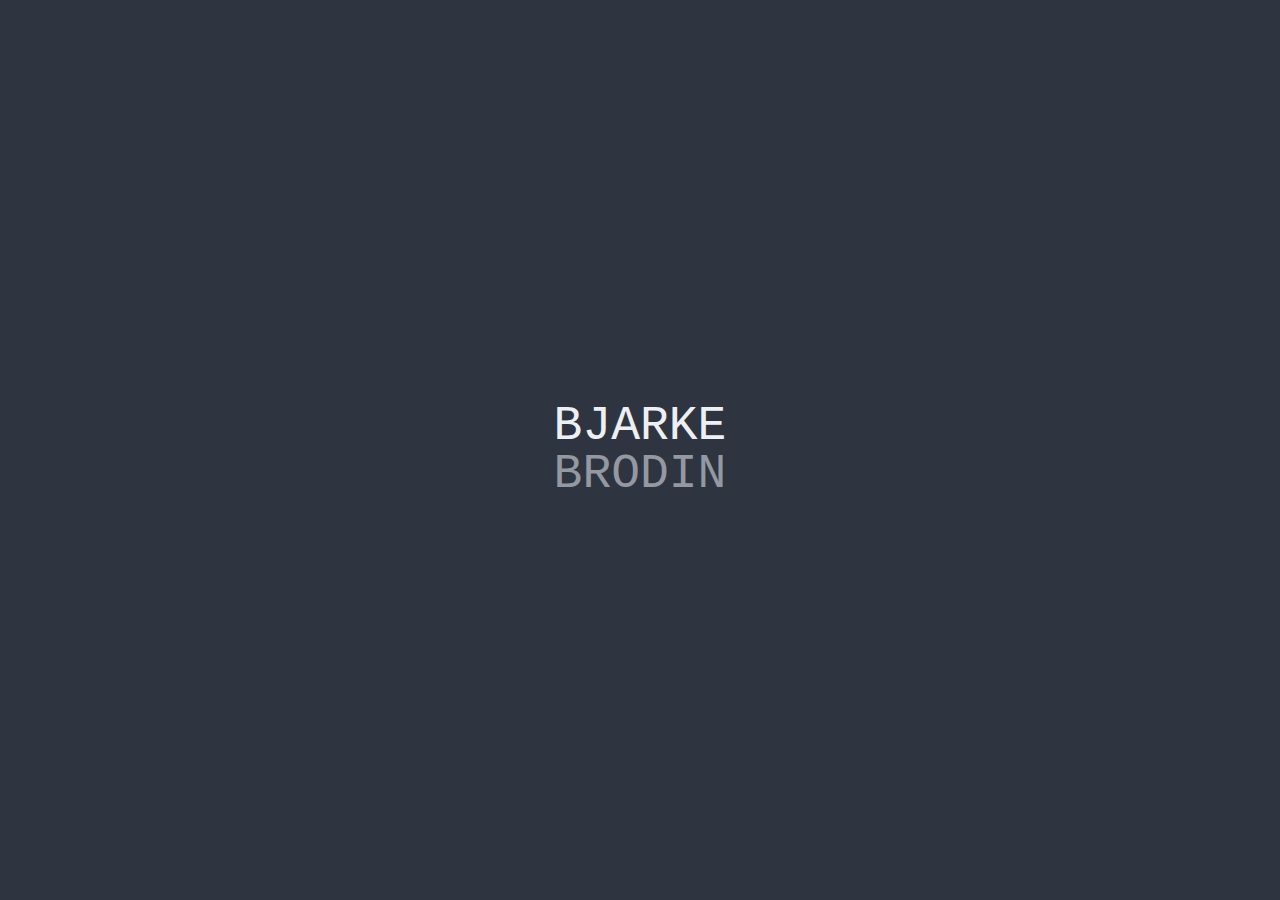
<file: index.html>
<!DOCTYPE html>
<html lang="en">
<head>

	<!-- META -->
	<meta charset="UTF-8">
	<meta http-equiv="X-UA-Compatible" content="IE=edge">
	<meta name="viewport" content="width=device-width, initial-scale=1.0">

	<title>Bjarke Brodin</title>

	<!-- STYLES -->
	<link rel="stylesheet" href="./styles.css">

	<!-- FONTS -->
  <link rel="preconnect" href="https://fonts.googleapis.com">
  <link rel="preconnect" href="https://fonts.gstatic.com" crossorigin>
  <link href="https://fonts.googleapis.com/css2?family=IBM+Plex+Sans:wght@100;400&display=swap" rel="stylesheet"> 

</head>
<body class="center-content h-100vh">

	<header class="hero">
		<h1>
			<span>
				Bjarke
			</span>
			<span>
				Brodin
			</span>
		</h1>
	</header>
	

</body>
</html>
</file>
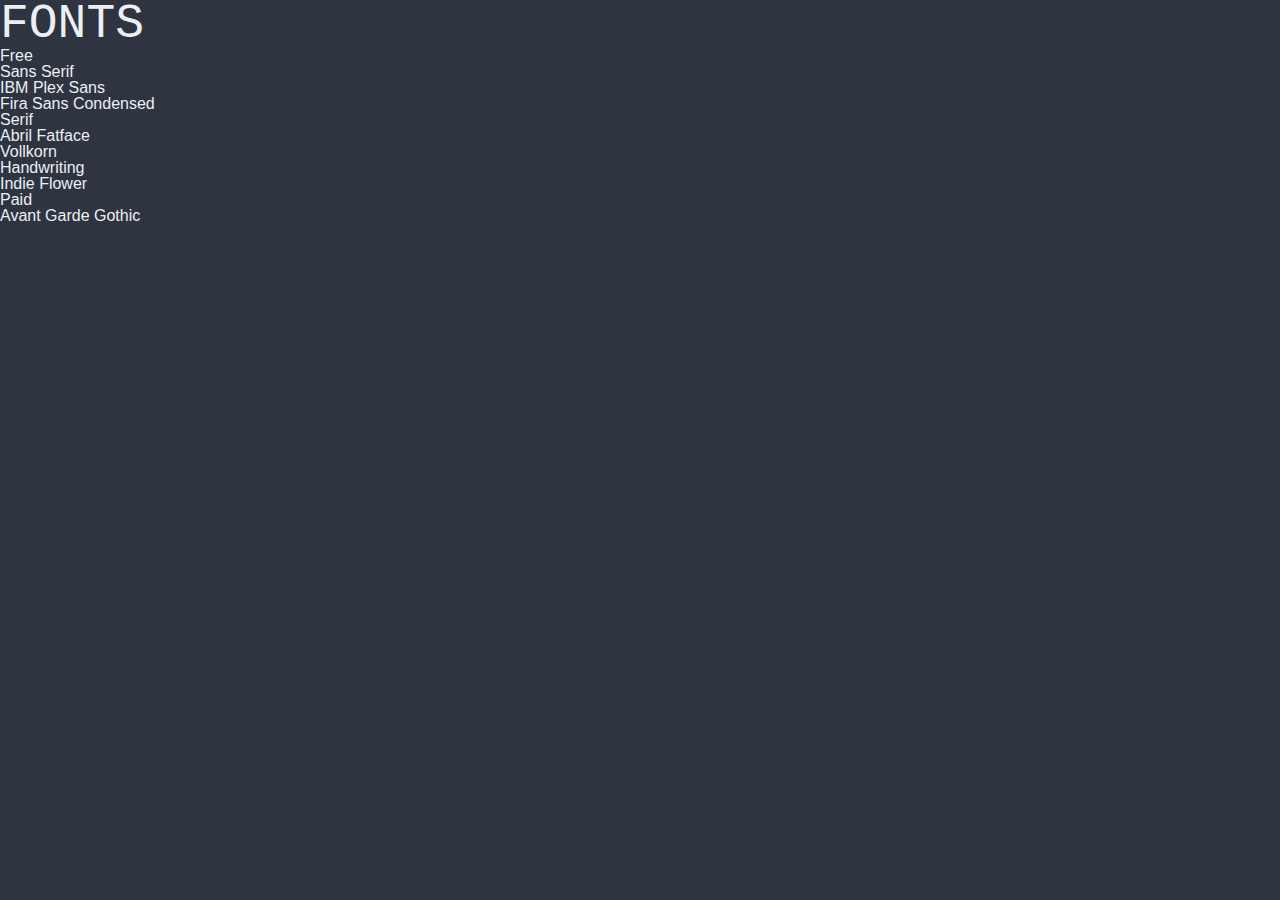
<file: fonts.html>
<!DOCTYPE html>

<html>
<head>
	<title>Bjarke Brodin &middot; Fonts</title>

	<link rel="stylesheet" href="./styles.css">
</head>
<body>

  <header class="hero">
    <h1>Fonts</h1>
  </header>

  <section>
  <h3>
    Free
  </h3>
  
  <h4>Sans Serif</h4>
  <ul>

    <li>
      <a href="https://fonts.google.com/specimen/IBM+Plex+Sans">
        IBM Plex Sans
      </a>
    </li>

    <li>
      <a href="https://fonts.google.com/specimen/Fira+Sans+Condensed">
        Fira Sans Condensed 
      </a>
    </li>

  </ul>


  <h4>Serif</h4>
  <ul>

    <li>
      <a href="https://fonts.google.com/specimen/Abril+Fatface?query=Abril">
        Abril Fatface
      </a>

    </li>
    
    <li>
      <a href="https://fonts.google.com/specimen/Vollkorn">
        Vollkorn
      </a>
    </li>

  </ul>


  <h4>Handwriting</h4>
  <ul>

    <li>
      <a href="https://fonts.google.com/specimen/Indie+Flower">
        Indie Flower
      </a>
    </li>

  </ul>

  </section>

  <section>
    <h3>
      Paid
    </h3>

    <ul>

      <li>
        <a href="https://www.myfonts.com/fonts/itc/avant-garde-gothic/">
          Avant Garde Gothic
        </a>
      </li>

    </ul>

    
  </section>


</body>
</html>
</file>
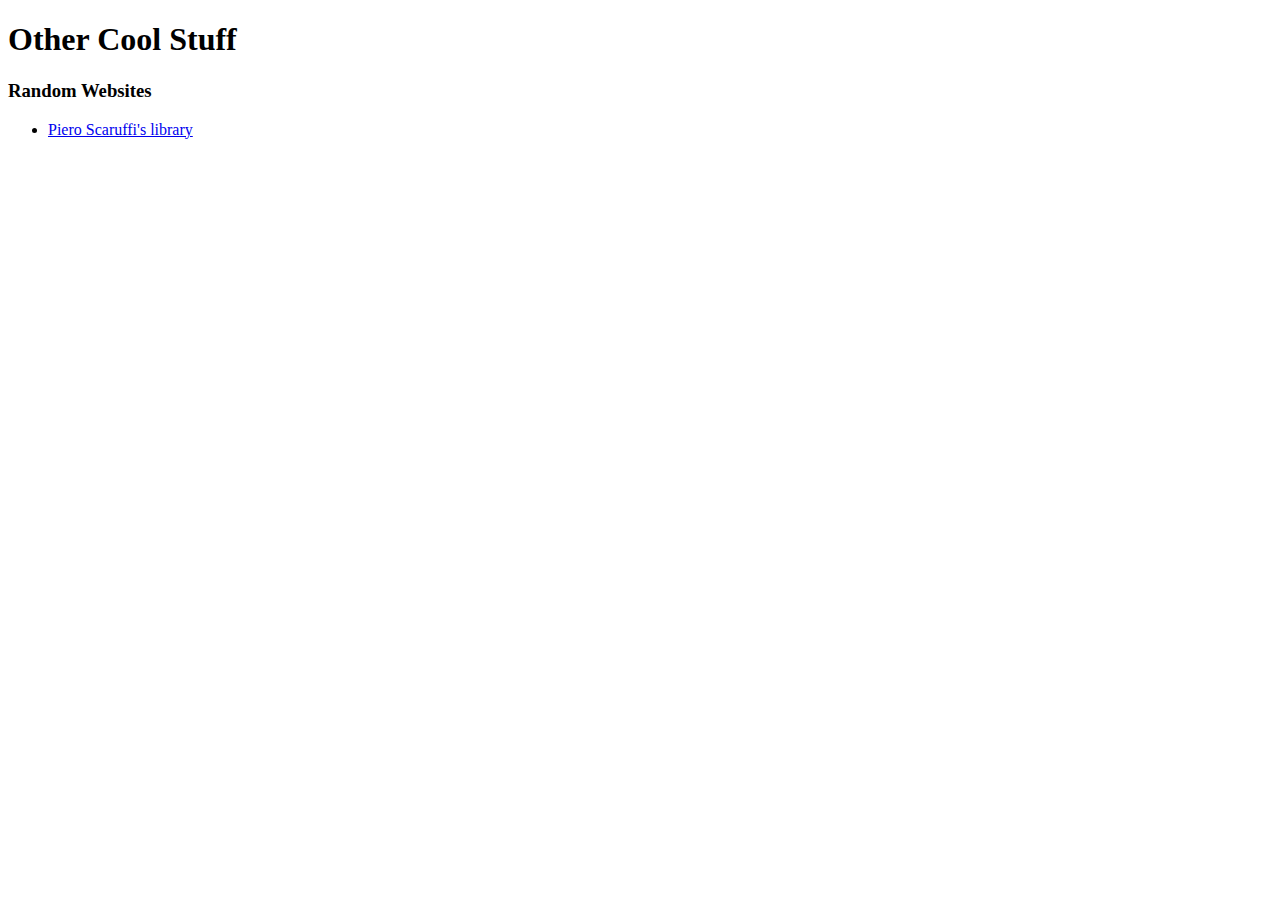
<file: random.html>
<!DOCTYPE html>

<html>
<head>
	<title>Bjarke Brodin &middot; Other Cool Stuff</title>
</head>
<body>

  <header>
    <h1>Other Cool Stuff</h1>
  </header>

  <section>
  <h3>
    Random Websites
  </h3>
  
  <ul>

    <li>
      <a href="https://www.scaruffi.com/">
       Piero Scaruffi's library
      </a>
    </li>
  </ul>
  </section>


</body>
</html>
</file>
<file: styles.css>
/* Normalization, thanks to: 
 *  http://meyerweb.com/eric/tools/css/reset/ 
 *  v2.0 | 20110126
 *  License: none (public domain) */
html, body, div, span, applet, object, iframe, h1, h2, h3, h4, h5, h6, p, blockquote, pre, a, abbr, acronym, address, big, cite, code, del, dfn, em, img, ins, kbd, q, s, samp, small, strike, strong, sub, sup, tt, var, b, u, i, center, dl, dt, dd, ol, ul, li, fieldset, form, label, legend, table, caption, tbody, tfoot, thead, tr, th, td, article, aside, canvas, details, embed, figure, figcaption, footer, header, hgroup, menu, nav, output, ruby, section, summary, time, mark, audio, video {
  margin: 0;
  padding: 0;
  border: 0;
  font-size: 100%;
  font: inherit;
  vertical-align: baseline;
}

/* HTML5 display-role reset for older browsers */
article, aside, details, figcaption, figure, footer, header, hgroup, menu, nav, section {
  display: block;
}

body {
  line-height: 1;
}

ol, ul {
  list-style: none;
}

blockquote, q {
  quotes: none;
}

blockquote:before, blockquote:after, q:before, q:after {
  content: "";
  content: none;
}

table {
  border-collapse: collapse;
  border-spacing: 0;
}

/* Generic element styling */
html, body {
  padding: 0;
  margin: 0;
  background-color: #2e3440;
  color: #eceff4;
  font-family: "IBM Plex Sans", "Roboto", "Arial";
}

h1, h2 {
  font-family: "Iosevka", "Roboto Mono", "Courier New";
  text-transform: uppercase;
}

h1 {
  font-size: 3rem;
}

a {
  color: #eceff4;
  text-decoration: none;
}

/* Specific element style */
.hero span {
  display: block;
}
.hero span:nth-of-type(2) {
  color: #9398a1;
}

/* Utility classing */
.center-content {
  display: flex;
  flex-direction: column;
  justify-content: center;
  align-items: center;
}

.h-100vh {
  min-height: 100vh;
}
</file>
